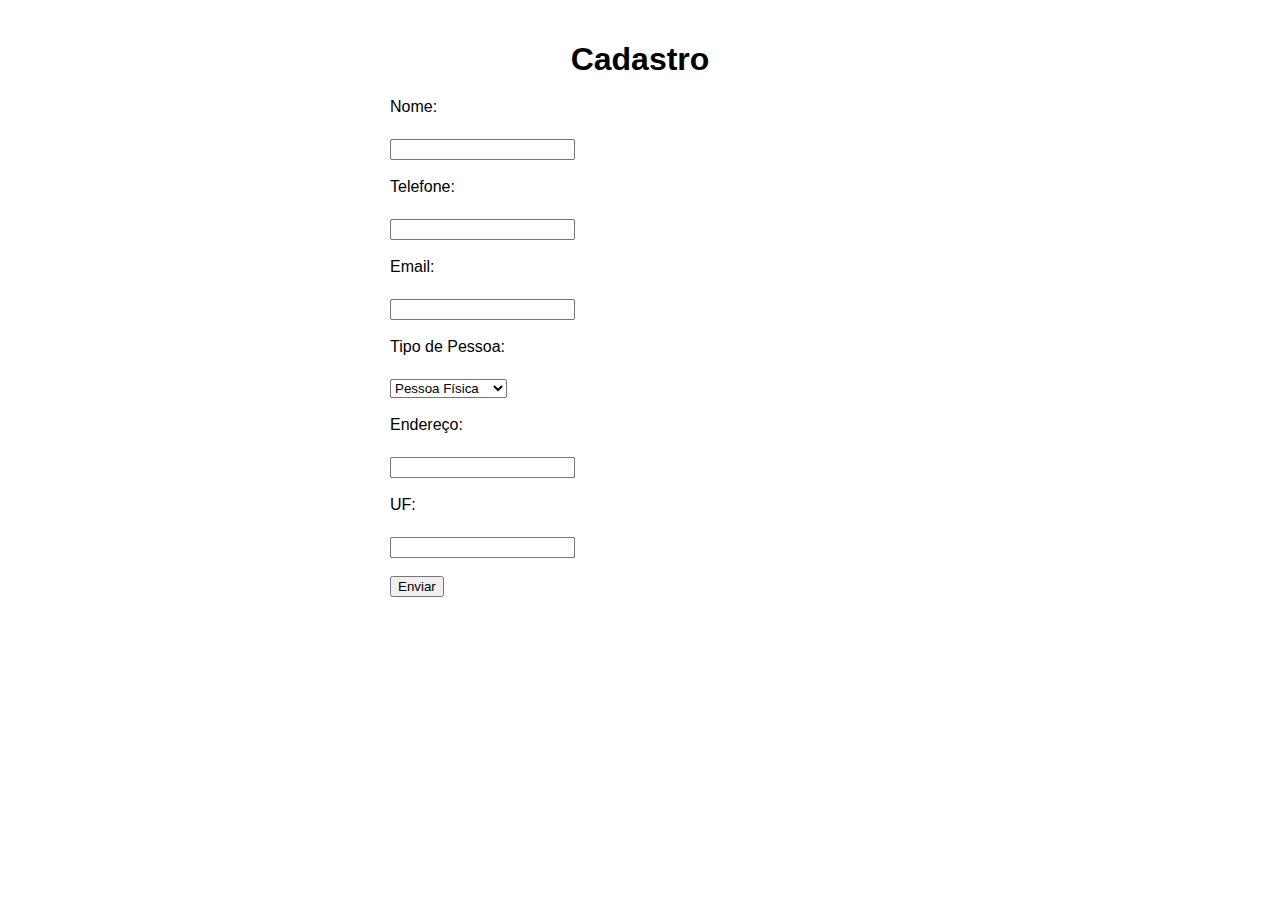
<file: Pratica 1/index.html>
<!DOCTYPE html>
<html lang="pt-br">
<head>
    <meta charset="UTF-8">
    <meta name="viewport" content="width=device-width, initial-scale=1.0">
    <title>Formulário de Contato</title>
    <link rel="stylesheet" href="estilo.css">
</head>
<body>
    <h1>Cadastro</h1>
    <form>
        <label for="nome">Nome:</label><br>
        <input type="text" id="nome" name="nome"><br><br>

        <label for="telefone">Telefone:</label><br>
        <input type="tel" id="telefone" name="telefone"><br><br>

        <label for="email">Email:</label><br>
        <input type="email" id="email" name="email"><br><br>

        <label for="tipo_pessoa">Tipo de Pessoa:</label><br>
        <select id="tipo_pessoa" name="tipo_pessoa">
            <option value="fisica">Pessoa Física</option>
            <option value="juridica">Pessoa Jurídica</option>
        </select><br><br>

        <label for="endereco">Endereço:</label><br>
        <input type="text" id="endereco" name="endereco"><br><br>

        <label for="uf">UF:</label><br>
        <input type="text" id="uf" name="uf" maxlength="2"><br><br>

        <input type="submit" value="Enviar">
    </form>
</body>
</html>
</file>
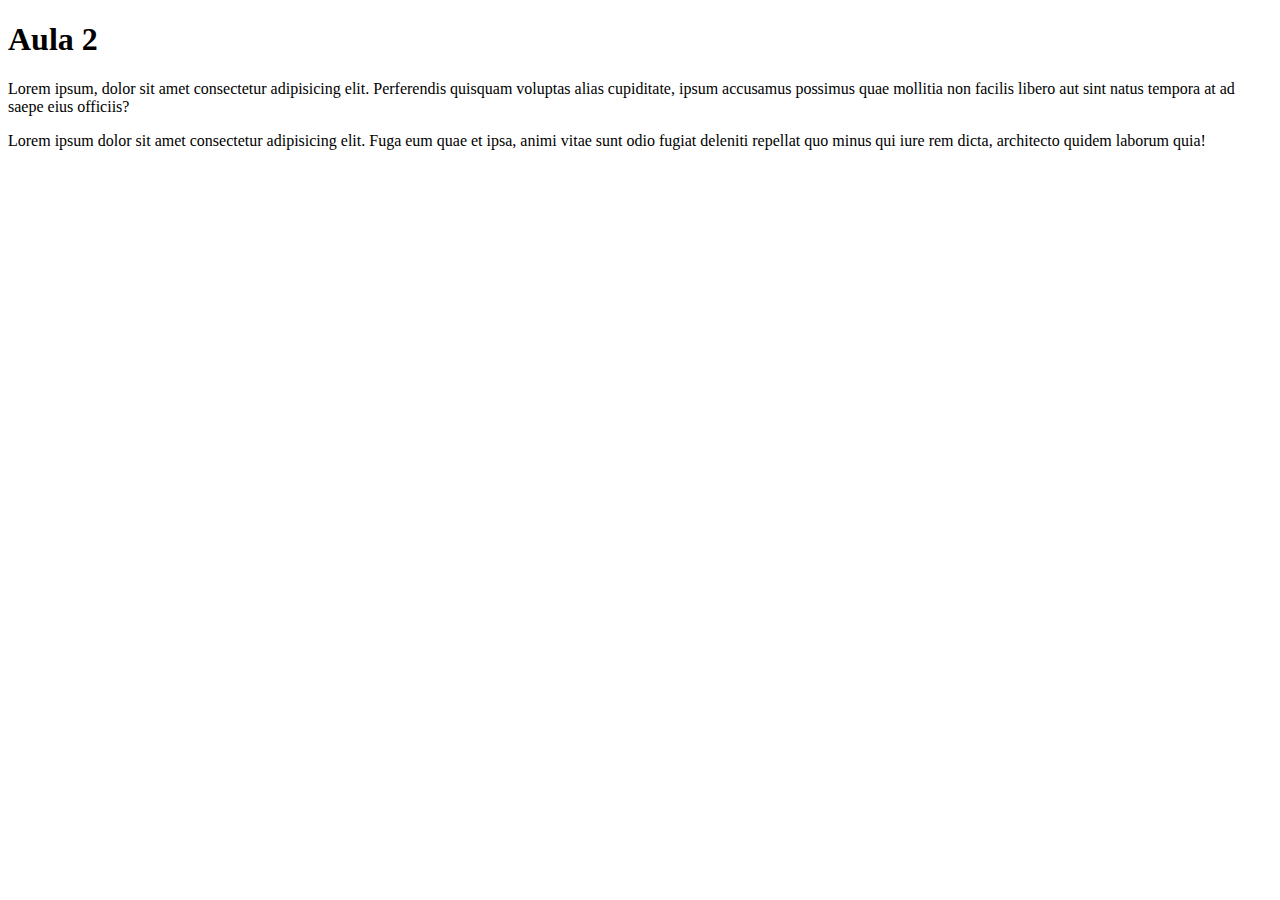
<file: Pratica 2/index.html>
<!DOCTYPE html>
<html lang="en">
<head>
    <meta charset="UTF-8">
    <meta name="viewport" content="width=device-width, initial-scale=1.0">
    <title>Document</title>
</head>
<body>
   <h1>Aula 2</h1>
   <p>Lorem ipsum, dolor sit amet consectetur adipisicing elit. Perferendis quisquam voluptas 
    alias cupiditate, ipsum accusamus possimus quae mollitia non facilis libero aut sint natus tempora 
    at ad saepe eius officiis?</p> 

    <P>Lorem ipsum dolor sit amet consectetur adipisicing elit. 
    Fuga eum quae et ipsa, animi vitae sunt odio fugiat deleniti repellat quo minus qui iure rem dicta, 
    architecto quidem laborum quia!</P>
</body>
</html>
</file>
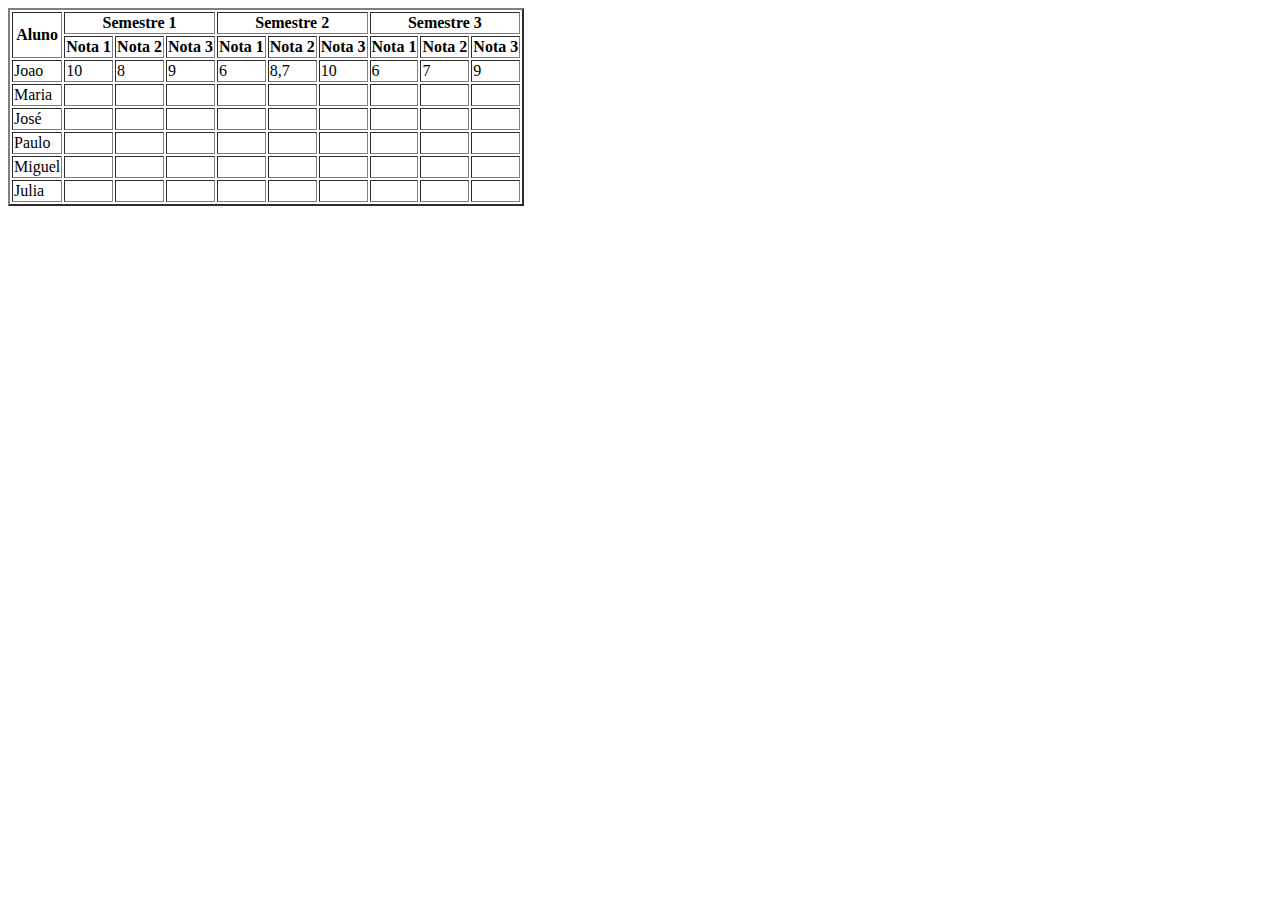
<file: Aula 3/Pratica 1/index.html>
<!DOCTYPE html>
<html lang="en">
<head>
    <meta charset="UTF-8">
    <meta name="viewport" content="width=device-width, initial-scale=1.0">
    <title>Pratica 1</title>
</head>
<body>
    <table border="2">
        <tr>
            <th rowspan="2">Aluno</th>
            <th colspan="3">Semestre 1</th>
            <th colspan="3">Semestre 2</th>
            <th colspan="3">Semestre 3</th>
        </tr>
        <tr>
            <th>Nota 1</th>
            <th>Nota 2</th>
            <th>Nota 3</th>

            <th>Nota 1</th>
            <th>Nota 2</th>
            <th>Nota 3</th>

            <th>Nota 1</th>
            <th>Nota 2</th>
            <th>Nota 3</th>
        </tr>

        <tr>
            <td>Joao</td>
            <td>10</td>
            <td>8</td>
            <td>9</td>
            <td>6</td>
            <td>8,7</td>
            <td>10</td>
            <td>6</td>
            <td>7</td>
            <td>9</td>
        </tr>

        <tr>
            <td>Maria</td>
            <td></td>
            <td></td>
            <td></td>
            <td></td>
            <td></td>
            <td></td>
            <td></td>
            <td></td>
            <td></td>
        </tr>

        <tr>
            <td>José</td>
            <td></td>
            <td></td>
            <td></td>
            <td></td>
            <td></td>
            <td></td>
            <td></td>
            <td></td>
            <td></td>
        </tr>

        <tr>
            <td>Paulo</td>
            <td></td>
            <td></td>
            <td></td>
            <td></td>
            <td></td>
            <td></td>
            <td></td>
            <td></td>
            <td></td>
        </tr>

        <tr>
            <td>Miguel</td>
            <td></td>
            <td></td>
            <td></td>
            <td></td>
            <td></td>
            <td></td>
            <td></td>
            <td></td>
            <td></td>
        </tr>

        <tr>
            <td>Julia</td>
            <td></td>
            <td></td>
            <td></td>
            <td></td>
            <td></td>
            <td></td>
            <td></td>
            <td></td>
            <td></td>
        </tr>
    </table>
</body>
</html>
</file>
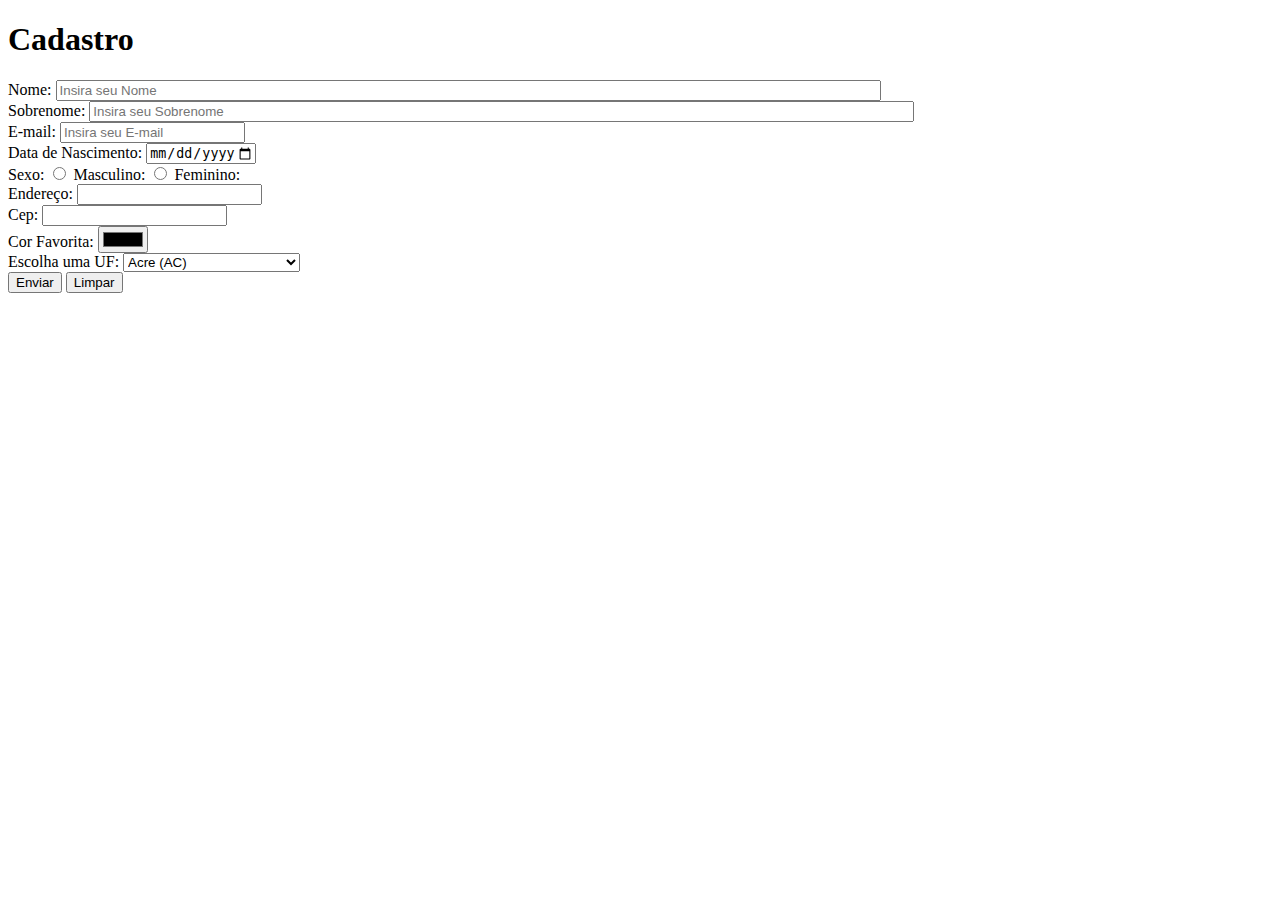
<file: Aula 3/Pratica 2/index.html>
<!DOCTYPE html>
<html lang="en">
<head>
    <meta charset="UTF-8">
    <meta name="viewport" content="width=device-width, initial-scale=1.0">
    <title>Pratica 2</title>
</head>
<body>
    <h1>Cadastro</h1>
    <form action="">
        <label for="nome">Nome: </label>
        <input id="nome" type="text" name="nome" size="100" placeholder="Insira seu Nome" required><br>

        <label for="sobrenome">Sobrenome: </label>
        <input id="sobrenome" type="text" name="sobrenome" size="100" placeholder="Insira seu Sobrenome" required><br>

        <label for="email">E-mail: </label>
        <input id="email" type="email" name="email" placeholder="Insira seu E-mail" required><br>

        <label for="nascimento">Data de Nascimento: </label>
        <input id="nascimento" type="date" name="nascimento" min="1920-01-01" max="2024-01-01"><br>

        <label for="sexo">Sexo: </label>
        <input id="sexom" type="radio" name="sexo" value="1"/>
        <label for="sexom">Masculino:</label>
        <input id="sexof" type="radio" name="sexo" value="2"/>
        <label for="sexof">Feminino:</label><br>

        <label for="endereco">Endereço: </label>
        <input id="endereco" type="text" name="endereco" maxlength="200"><br>

        <label for="cep">Cep: </label>
        <input id="cep" type="text" name="cep" maxlength="10"><br>

        <label for="cor">Cor Favorita: </label>
        <input type="color" name="cor" id="cor"><br>

        <label for="uf">Escolha uma UF:</label>
    <select id="uf" name="uf">
    <option value="AC">Acre (AC)</option>
    <option value="AL">Alagoas (AL)</option>
    <option value="AP">Amapá (AP)</option>
    <option value="AM">Amazonas (AM)</option>
    <option value="BA">Bahia (BA)</option>
    <option value="CE">Ceará (CE)</option>
    <option value="DF">Distrito Federal (DF)</option>
    <option value="ES">Espírito Santo (ES)</option>
    <option value="GO">Goiás (GO)</option>
    <option value="MA">Maranhão (MA)</option>
    <option value="MT">Mato Grosso (MT)</option>
    <option value="MS">Mato Grosso do Sul (MS)</option>
    <option value="MG">Minas Gerais (MG)</option>
    <option value="PA">Pará (PA)</option>
    <option value="PB">Paraíba (PB)</option>
    <option value="PR">Paraná (PR)</option>
    <option value="PE">Pernambuco (PE)</option>
    <option value="PI">Piauí (PI)</option>
    <option value="RJ">Rio de Janeiro (RJ)</option>
    <option value="RN">Rio Grande do Norte (RN)</option>
    <option value="RS">Rio Grande do Sul (RS)</option>
    <option value="RO">Rondônia (RO)</option>
    <option value="RR">Roraima (RR)</option>
    <option value="SC">Santa Catarina (SC)</option>
    <option value="SP">São Paulo (SP)</option>
    <option value="SE">Sergipe (SE)</option>
    <option value="TO">Tocantins (TO)</option>
</select><br> 

        <input type="submit" value="Enviar">
        <input type="reset" value="Limpar">
    </form>
</body>
</html>
</file>
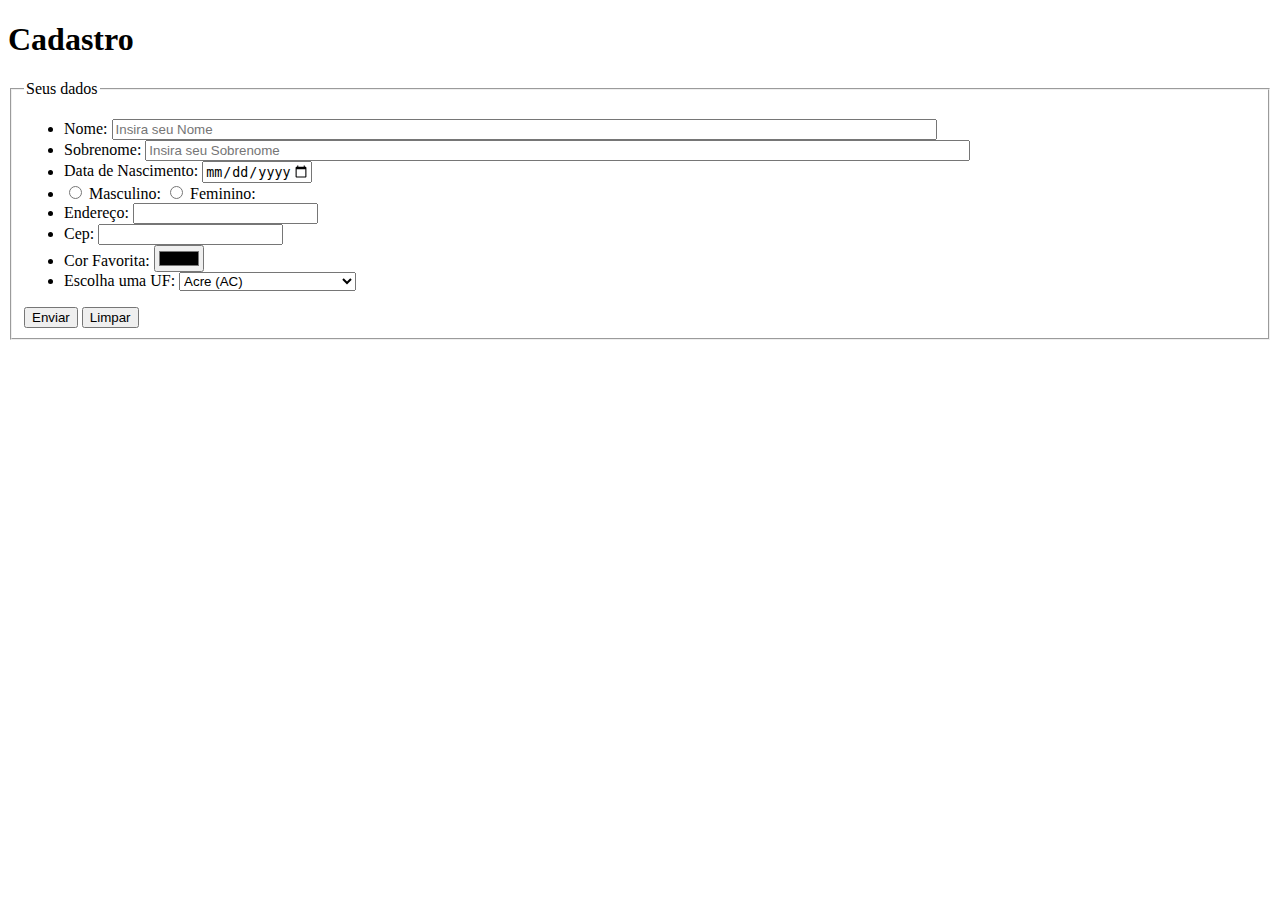
<file: Aula 3/Pratica 3/index.html>
<!DOCTYPE html>
<html lang="pt-br">
<head>
    <meta charset="UTF-8">
    <meta name="viewport" content="width=device-width, initial-scale=1.0">
    <title>Pratica 2</title>
</head>
<body>
    <h1>Cadastro</h1>
    <form action="cadastro.php" method="post">
        <fieldset>
            <legend>Seus dados</legend>
            
            <ul>
                <li>
                    <label for="nome">Nome: </label>
                    <input id="nome" type="text" name="nome" size="100" placeholder="Insira seu Nome" required><br>
                </li>

                <li>
                    <label for="sobrenome">Sobrenome: </label>
                    <input id="sobrenome" type="text" name="sobrenome" size="100" placeholder="Insira seu Sobrenome" required><br>
                </li>

                <li>
                    <label for="nascimento">Data de Nascimento: </label>
                    <input id="nascimento" type="date" name="nascimento" min="1920-01-01" max="2024-01-01"><br>
                </li>

                <li>
                    <input id="sexom" type="radio" name="sexo" value="1"/>
                    <label for="sexom">Masculino:</label>
                    <input id="sexof" type="radio" name="sexo" value="2"/>
                    <label for="sexof">Feminino:</label><br>
                </li>

                <li>
                    <label for="endereco">Endereço: </label>
                    <input id="endereco" type="text" name="endereco" maxlength="200"><br>
                </li>

                <li>
                    <label for="cep">Cep: </label>
                    <input id="cep" type="text" name="cep" maxlength="10"><br>
                </li>

                <li>
                    <label for="cor">Cor Favorita: </label>
                    <input type="color" name="cor" id="cor"><br>
                </li>

                <li>
                    <label for="uf">Escolha uma UF:</label>
                    <select id="uf" name="uf">
                        <option value="AC">Acre (AC)</option>
                        <option value="AL">Alagoas (AL)</option>
                        <option value="AP">Amapá (AP)</option>
                        <option value="AM">Amazonas (AM)</option>
                        <option value="BA">Bahia (BA)</option>
                        <option value="CE">Ceará (CE)</option>
                        <option value="DF">Distrito Federal (DF)</option>
                        <option value="ES">Espírito Santo (ES)</option>
                        <option value="GO">Goiás (GO)</option>
                        <option value="MA">Maranhão (MA)</option>
                        <option value="MT">Mato Grosso (MT)</option>
                        <option value="MS">Mato Grosso do Sul (MS)</option>
                        <option value="MG">Minas Gerais (MG)</option>
                        <option value="PA">Pará (PA)</option>
                        <option value="PB">Paraíba (PB)</option>
                        <option value="PR">Paraná (PR)</option>
                        <option value="PE">Pernambuco (PE)</option>
                        <option value="PI">Piauí (PI)</option>
                        <option value="RJ">Rio de Janeiro (RJ)</option>
                        <option value="RN">Rio Grande do Norte (RN)</option>
                        <option value="RS">Rio Grande do Sul (RS)</option>
                        <option value="RO">Rondônia (RO)</option>
                        <option value="RR">Roraima (RR)</option>
                        <option value="SC">Santa Catarina (SC)</option>
                        <option value="SP">São Paulo (SP)</option>
                        <option value="SE">Sergipe (SE)</option>
                        <option value="TO">Tocantins (TO)</option>
                    </select><br> 
                </li>
            </ul>
            
            <input type="submit" value="Enviar">
            <input type="reset" value="Limpar"> 
        </fieldset>   
    </form>
</body>
</html>
</file>
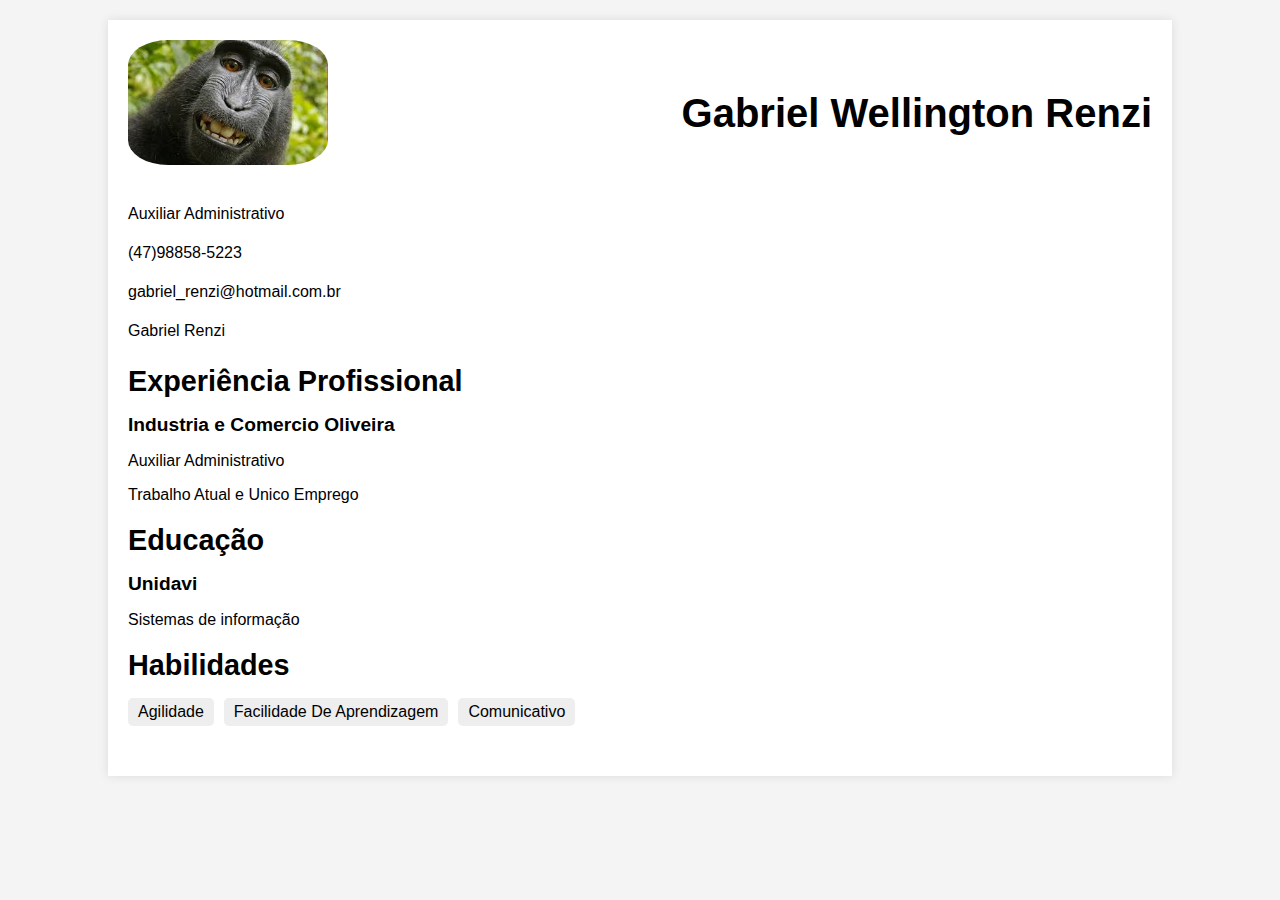
<file: Aula 4/Biografia/index.html>
<!DOCTYPE html>
<html lang="pt-BR">
<head>
    <meta charset="UTF-8">
    <meta name="viewport" content="width=device-width, initial-scale=1.0">
    <link rel="stylesheet" href="estiloo.css">
    <title>Currículo - Gabriel Renzi</title>
</head>
<body>
    <div class="container">
        <div class="header">
                <div class="foto">
                <img src="images.jpg" alt="Gabriel Renzi">
            </div>
            <h1>Gabriel Wellington Renzi</h1>
        </div>
        <div class="info">
            <p>Auxiliar Administrativo</p>
            <p>(47)98858-5223</p>
            <p>gabriel_renzi@hotmail.com.br</p>
            <p>Gabriel Renzi</p>
        </div>

        <h2>Experiência Profissional</h2>
        <div class="experiencia">
            <ul>
                <li>
                    <h3>Industria e Comercio Oliveira</h3>
                    <p>Auxiliar Administrativo</p>
                    <p>Trabalho Atual e Unico Emprego</p>
                </li>
            </ul>
        </div>

        <h2>Educação</h2>
        <div class="educacao">
            <ul>
                <li>
                    <h3>Unidavi</h3>
                    <p>Sistemas de informação</p>
                </li>
            </ul>
        </div>

        <h2>Habilidades</h2>
        <div class="habilidades">
            <ul>
                <li>Agilidade</li>
                <li>Facilidade De Aprendizagem</li>
                <li>Comunicativo</li>
            </ul>
        </div>
    </div>
</body>
</html>
</file>
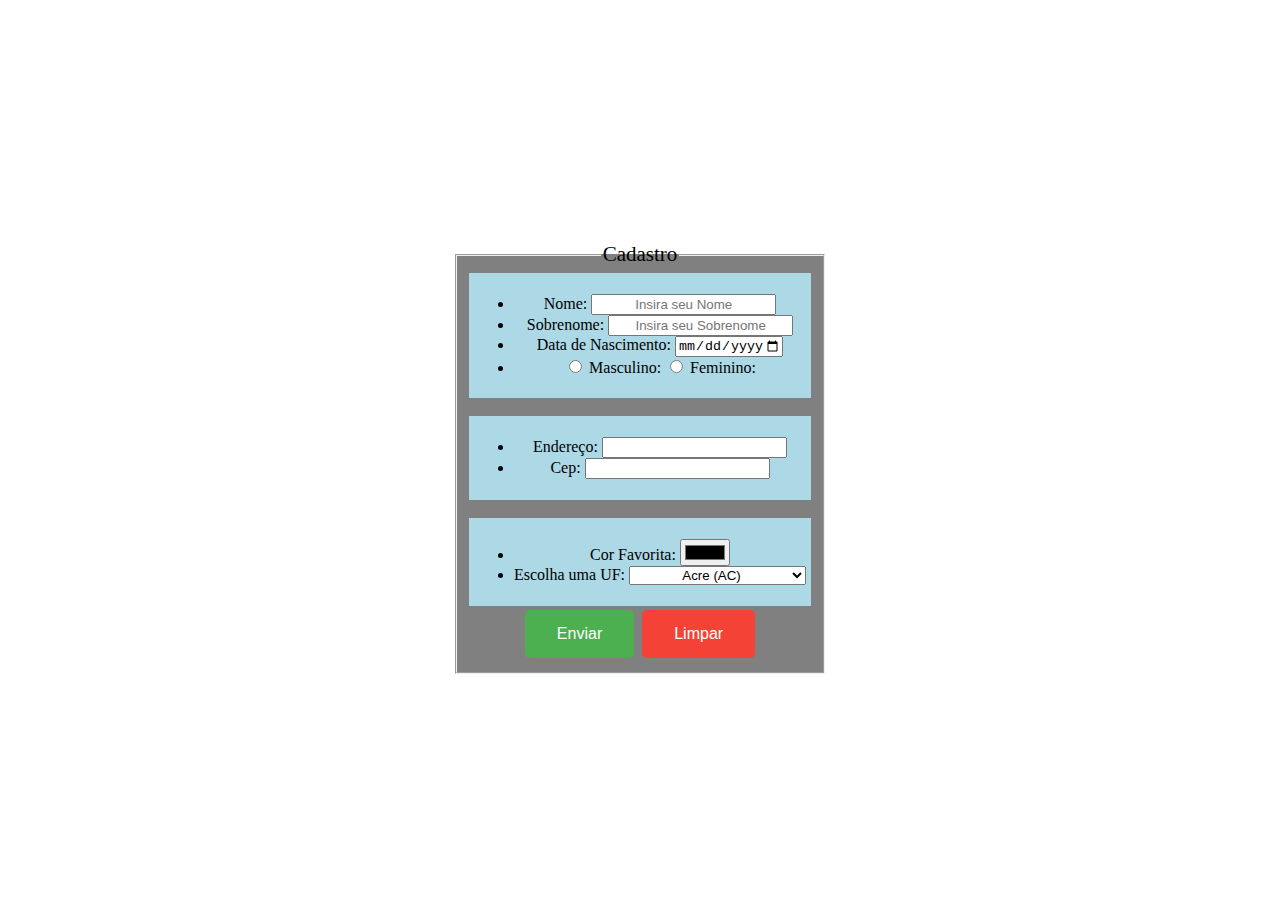
<file: Aula 4/Cadastro CSS/index.html>
<!DOCTYPE html>
<html lang="pt-br">
<head>
    <meta charset="UTF-8">
    <meta name="viewport" content="width=device-width, initial-scale=1.0">
    <link rel="stylesheet" href="estilo.css">
    <title>Pratica 2</title>
</head>
<body></body>
    <form action="cadastro.php" method="post">
        <fieldset>
            <legend>Cadastro</legend>
            
            <div id="principal">
                <ul>
                    <li>
                        <label for="nome">Nome: </label>
                        <input id="nome" type="text" name="nome" placeholder="Insira seu Nome" required><br>
                    </li>

                    <li>
                        <label for="sobrenome">Sobrenome: </label>
                        <input id="sobrenome" type="text" name="sobrenome"  placeholder="Insira seu Sobrenome" required><br>
                    </li>

                    <li>
                        <label for="nascimento">Data de Nascimento: </label>
                        <input id="nascimento" type="date" name="nascimento" min="1920-01-01" max="2024-01-01"><br>
                    </li>

                    <li>
                        <input id="sexom" type="radio" name="sexo" value="1"/>
                        <label for="sexom">Masculino:</label>
                        <input id="sexof" type="radio" name="sexo" value="2"/>
                        <label for="sexof">Feminino:</label><br>
                    </li>
                </ul>
            </div><br>

            <div id="end">
                <ul>
                    <li>
                        <label for="endereco">Endereço: </label>
                        <input id="endereco" type="text" name="endereco" maxlength="200"><br>
                    </li>

                    <li>
                        <label for="cep">Cep: </label>
                        <input id="cep" type="number" name="cep" maxlength="10"><br>
                    </li>
                </ul>
            </div><br>

            <div id="final">
                <ul>
                    <li>
                        <label for="cor">Cor Favorita: </label>
                        <input type="color" name="cor" id="cor"><br>
                    </li>

                    <li>
                        <label for="uf">Escolha uma UF:</label>
                        <select id="uf" name="uf">
                            <option value="AC">Acre (AC)</option>
                            <option value="AL">Alagoas (AL)</option>
                            <option value="AP">Amapá (AP)</option>
                            <option value="AM">Amazonas (AM)</option>
                            <option value="BA">Bahia (BA)</option>
                            <option value="CE">Ceará (CE)</option>
                            <option value="DF">Distrito Federal (DF)</option>
                            <option value="ES">Espírito Santo (ES)</option>
                            <option value="GO">Goiás (GO)</option>
                            <option value="MA">Maranhão (MA)</option>
                            <option value="MT">Mato Grosso (MT)</option>
                            <option value="MS">Mato Grosso do Sul (MS)</option>
                            <option value="MG">Minas Gerais (MG)</option>
                            <option value="PA">Pará (PA)</option>
                            <option value="PB">Paraíba (PB)</option>
                            <option value="PR">Paraná (PR)</option>
                            <option value="PE">Pernambuco (PE)</option>
                            <option value="PI">Piauí (PI)</option>
                            <option value="RJ">Rio de Janeiro (RJ)</option>
                            <option value="RN">Rio Grande do Norte (RN)</option>
                            <option value="RS">Rio Grande do Sul (RS)</option>
                            <option value="RO">Rondônia (RO)</option>
                            <option value="RR">Roraima (RR)</option>
                            <option value="SC">Santa Catarina (SC)</option>
                            <option value="SP">São Paulo (SP)</option>
                            <option value="SE">Sergipe (SE)</option>
                            <option value="TO">Tocantins (TO)</option>
                        </select><br> 
                    </li>
                </ul>
            </div>
            
            <input class="botao" type="submit" value="Enviar">
            <input class="botao" type="reset" value="Limpar"> 
        </fieldset>    
    </form>
</body>
</html>
</file>
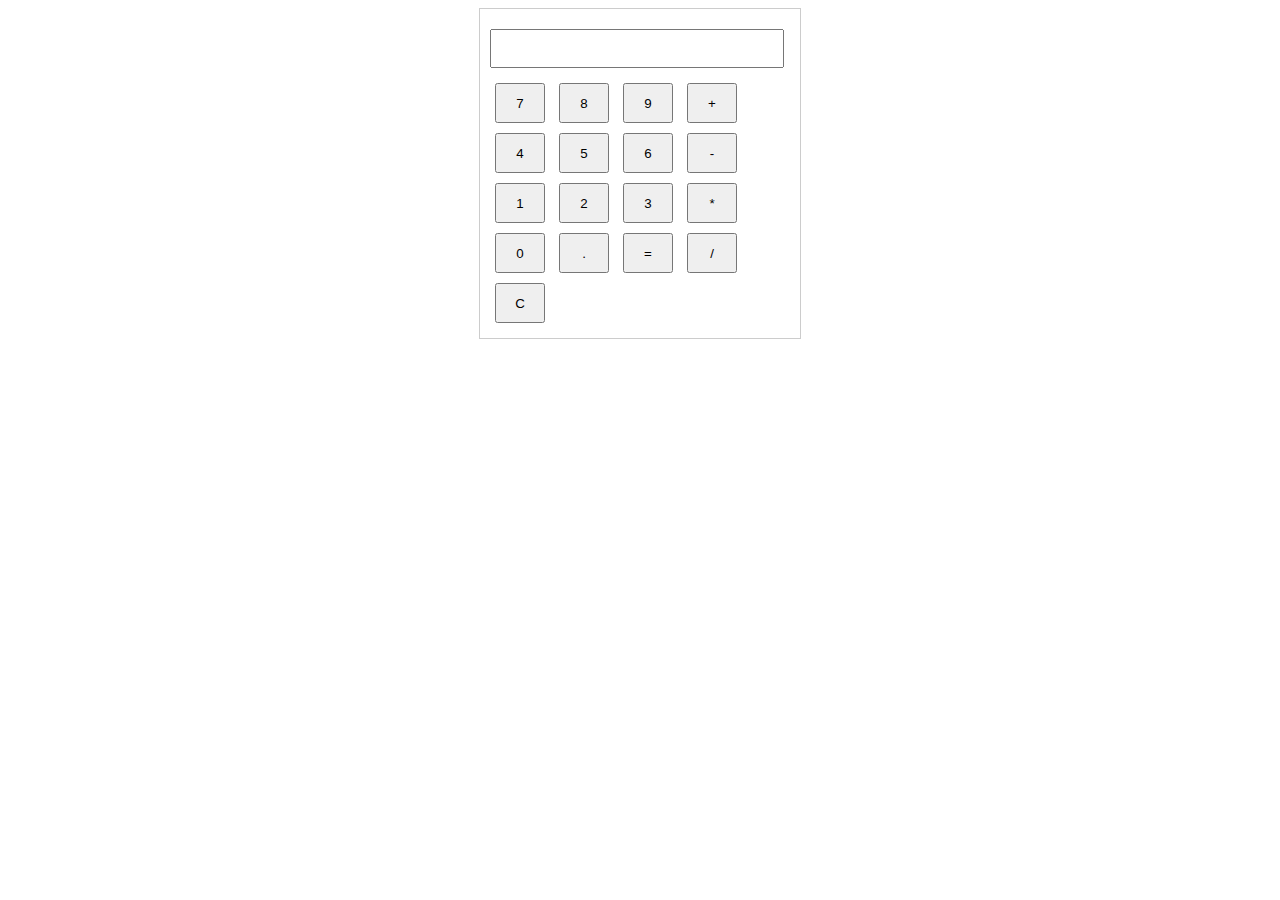
<file: Aula 5/Calculadora/index.html>
<!DOCTYPE html>
<html lang="pt-br">
<head>
    <meta charset="UTF-8">
    <meta name="viewport" content="width=device-width, initial-scale=1.0">
    <link rel="stylesheet" href="estilo.css">
    <title>Calculadora</title>
</head>
<body>
  <div class="calculator">
    <input type="text" id="tela" readonly>

    <button onclick="seleciona_numero('7')">7</button>
    <button onclick="seleciona_numero('8')">8</button>
    <button onclick="seleciona_numero('9')">9</button>
    <button onclick="seleciona_operador('+')">+</button>

    <button onclick="seleciona_numero('4')">4</button>
    <button onclick="seleciona_numero('5')">5</button>
    <button onclick="seleciona_numero('6')">6</button>
    <button onclick="seleciona_operador('-')">-</button>

    <button onclick="seleciona_numero('1')">1</button>
    <button onclick="seleciona_numero('2')">2</button>
    <button onclick="seleciona_numero('3')">3</button>
    <button onclick="seleciona_operador('*')">*</button>

    <button onclick="seleciona_numero('0')">0</button>
    <button onclick="seleciona_numero('.')">.</button>
    <button onclick="calcular()">=</button>
    <button onclick="seleciona_operador('/')">/</button>

    <button onclick="limpar()">C</button>
  </div>

  <script src="script.js"></script>

</body>
</html>
</file>
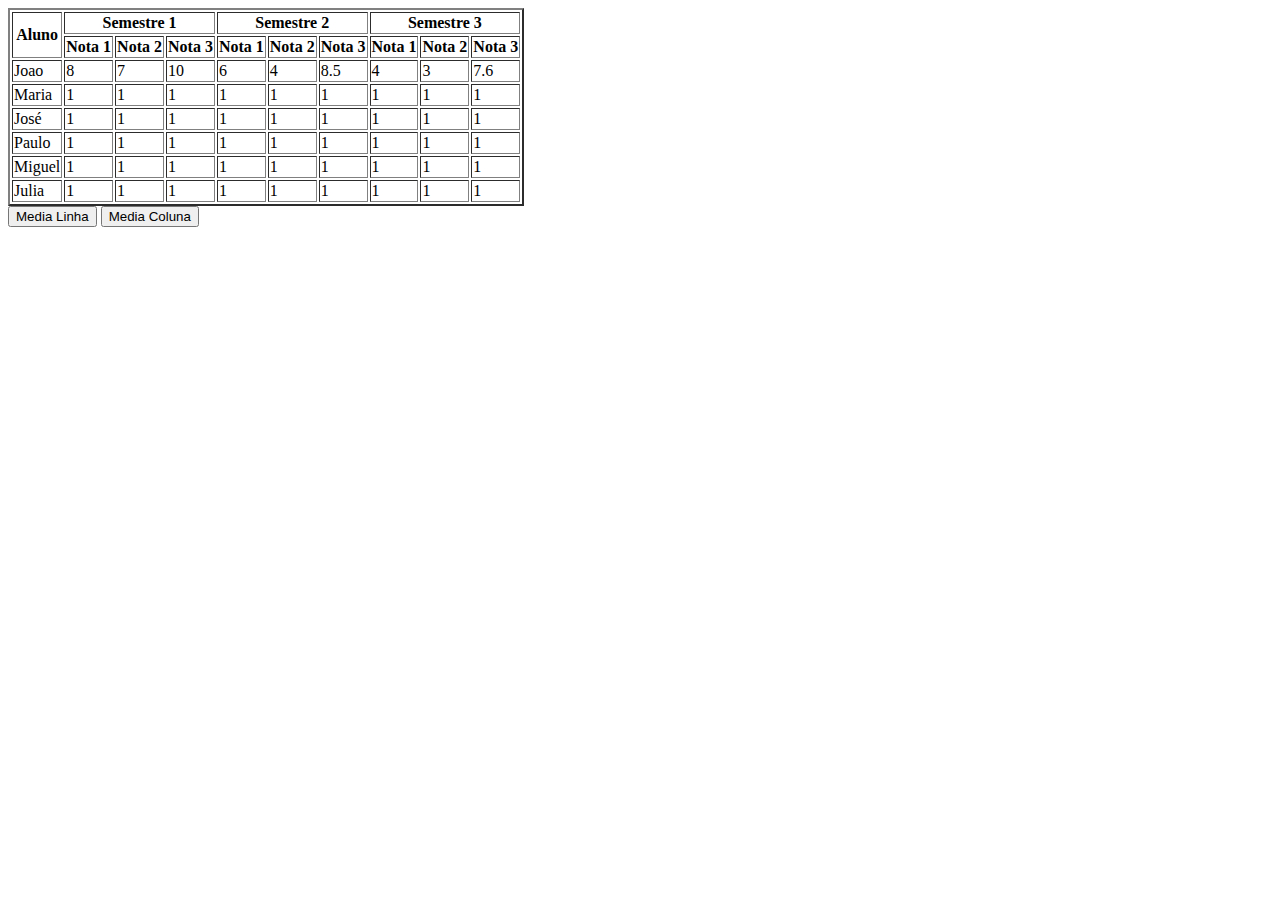
<file: Aula 5/Dados/index.html>
<!DOCTYPE html>
<html lang="en">
<head>
    <meta charset="UTF-8">
    <meta name="viewport" content="width=device-width, initial-scale=1.0">
    <title>Pratica 1</title>
</head>
<body>
    <table border="2">
        <tr>
            <th rowspan="2">Aluno</th>
            <th colspan="3">Semestre 1</th>
            <th colspan="3">Semestre 2</th>
            <th colspan="3">Semestre 3</th>
        </tr>
        <tr>
            <th>Nota 1</th>
            <th>Nota 2</th>
            <th>Nota 3</th>

            <th>Nota 1</th>
            <th>Nota 2</th>
            <th>Nota 3</th>

            <th>Nota 1</th>
            <th>Nota 2</th>
            <th>Nota 3</th>
        </tr>

        <tr>
            <td>Joao</td>
            <td>8</td>
            <td>7</td>
            <td>10</td>
            <td>6</td>
            <td>4</td>
            <td>8.5</td>
            <td>4</td>
            <td>3</td>
            <td>7.6</td>
        </tr>

        <tr>
            <td>Maria</td>
            <td>1</td>
            <td>1</td>
            <td>1</td>
            <td>1</td>
            <td>1</td>
            <td>1</td>
            <td>1</td>
            <td>1</td>
            <td>1</td>
        </tr>

        <tr>
            <td>José</td>
            <td>1</td>
            <td>1</td>
            <td>1</td>
            <td>1</td>
            <td>1</td>
            <td>1</td>
            <td>1</td>
            <td>1</td>
            <td>1</td>
        </tr>

        <tr>
            <td>Paulo</td>
            <td>1</td>
            <td>1</td>
            <td>1</td>
            <td>1</td>
            <td>1</td>
            <td>1</td>
            <td>1</td>
            <td>1</td>
            <td>1</td>
        </tr>

        <tr>
            <td>Miguel</td>
            <td>1</td>
            <td>1</td>
            <td>1</td>
            <td>1</td>
            <td>1</td>
            <td>1</td>
            <td>1</td>
            <td>1</td>
            <td>1</td>
        </tr>

        <tr>
            <td>Julia</td>
            <td>1</td>
            <td>1</td>
            <td>1</td>
            <td>1</td>
            <td>1</td>
            <td>1</td>
            <td>1</td>
            <td>1</td>
            <td>1</td>
        </tr>
    </table>
    <button onclick="adicionaLinha()">Media Linha</button>
    <button onclick="adicionaColuna()">Media Coluna</button>
    <script src="java.js"></script>

</body>
</html>
</file>
<file: Pratica 1/estilo.css>
body {
    font-family: sans-serif;
    margin: 0;
    padding: 20px;
}

h1 {
    text-align: center;
    margin-bottom: 20px;
}

form {
    width: 500px;
    margin: 0 auto;
}

label {
    display: block;
    margin-bottom: 5px;
}
</file>
<file: Aula 4/Biografia/estiloo.css>
body {
    font-family: Arial, sans-serif;
    margin: 0;
    padding: 0;
    background-color: #f4f4f4;
}

.container {
    width: 80%;
    margin: 20px auto;
    background-color: #fff;
    padding: 20px;
    box-shadow: 0 0 10px rgba(0, 0, 0, 0.1);
}

.header {
    display: flex;
    justify-content: space-between;
    align-items: center;
    margin-bottom: 20px;
}

.foto {
    text-align: center;
}

.foto img {
    width: 200px;
    height: auto;
    border-radius: 20%;
}

h1 {
    font-size: 2.5em;
    margin-bottom: 10px;
}

.info {
    display: flex;
    flex-direction: column;
}

.info p {
    margin-bottom: 5px;
}

h2 {
    font-size: 1.8em;
    margin-top: 20px;
    margin-bottom: 10px;
}

h3 {
    font-size: 1.2em;
    margin-top: 15px;
    margin-bottom: 5px;
}

.experiencia, .educacao {
    margin-bottom: 20px;
}

.experiencia ul, .educacao ul {
    list-style: none;
    padding: 0;
}

.experiencia li, .educacao li {
    margin-bottom: 10px;
}

.experiencia li h3, .educacao li h3 {
    margin-top: 0;
}

.experiencia li p, .educacao li p {
    margin-bottom: 5px;
}

.habilidades {
    margin-bottom: 20px;
}

.habilidades ul {
    list-style: none;
    padding: 0;
    display: flex;
    flex-wrap: wrap;
}

.habilidades li {
    margin-right: 10px;
    margin-bottom: 10px;
    padding: 5px 10px;
    background-color: #eee;
    border-radius: 5px;
}
</file>
<file: Aula 4/Cadastro CSS/estilo.css>
* {
    text-align: center;
}

form {
    display: flex;
    justify-content: center;
    align-items: center;
    height: 100vh;
}

fieldset {
    background-color: gray;
    
}

div{
    padding: 5px;
}

#principal {
    background-color: lightblue;
}

#end {
    background-color: lightblue;
}

#final {
    background-color: lightblue;
}

legend {
    font-size: 21px;
}

.botao {
    background-color: #4CAF50; /* Verde padrão */
    border: none;
    color: white;
    padding: 15px 32px;
    text-align: center;
    text-decoration: none;
    display: inline-block;
    font-size: 16px;
    margin: 4px 2px;
    cursor: pointer;
    border-radius: 5px; /* Arredonda as bordas */
    transition: background-color 0.3s; /* Transição suave */
  }
  
  .botao:hover {
    background-color: #3e8e41; /* Verde mais escuro ao passar o mouse */
  }
  
  .botao:active {
    background-color: #367c39; /* Verde ainda mais escuro ao clicar */
    transform: translateY(2px); /* Leve efeito de "pressionado" */
  }
  
  /* Estilos específicos para o botão "Limpar" */
  .botao[type="reset"] {
    background-color: #f44336; /* Vermelho padrão */
  }
  
  .botao[type="reset"]:hover {
    background-color: #d32f2f; /* Vermelho mais escuro */
  }
  
  .botao[type="reset"]:active {
    background-color: #c62828; /* Vermelho ainda mais escuro */
  }
</file>
<file: Aula 5/Calculadora/estilo.css>
.calculator {
      width: 300px;
      margin: 0 auto;
      border: 1px solid #ccc;
      padding: 10px;
    }

    input[type="text"] {
      width: 90%;
      padding: 10px;
      margin: 10px 0;
    }

    button {
      width: 50px;
      height: 40px;
      margin: 5px;
    }
</file>
